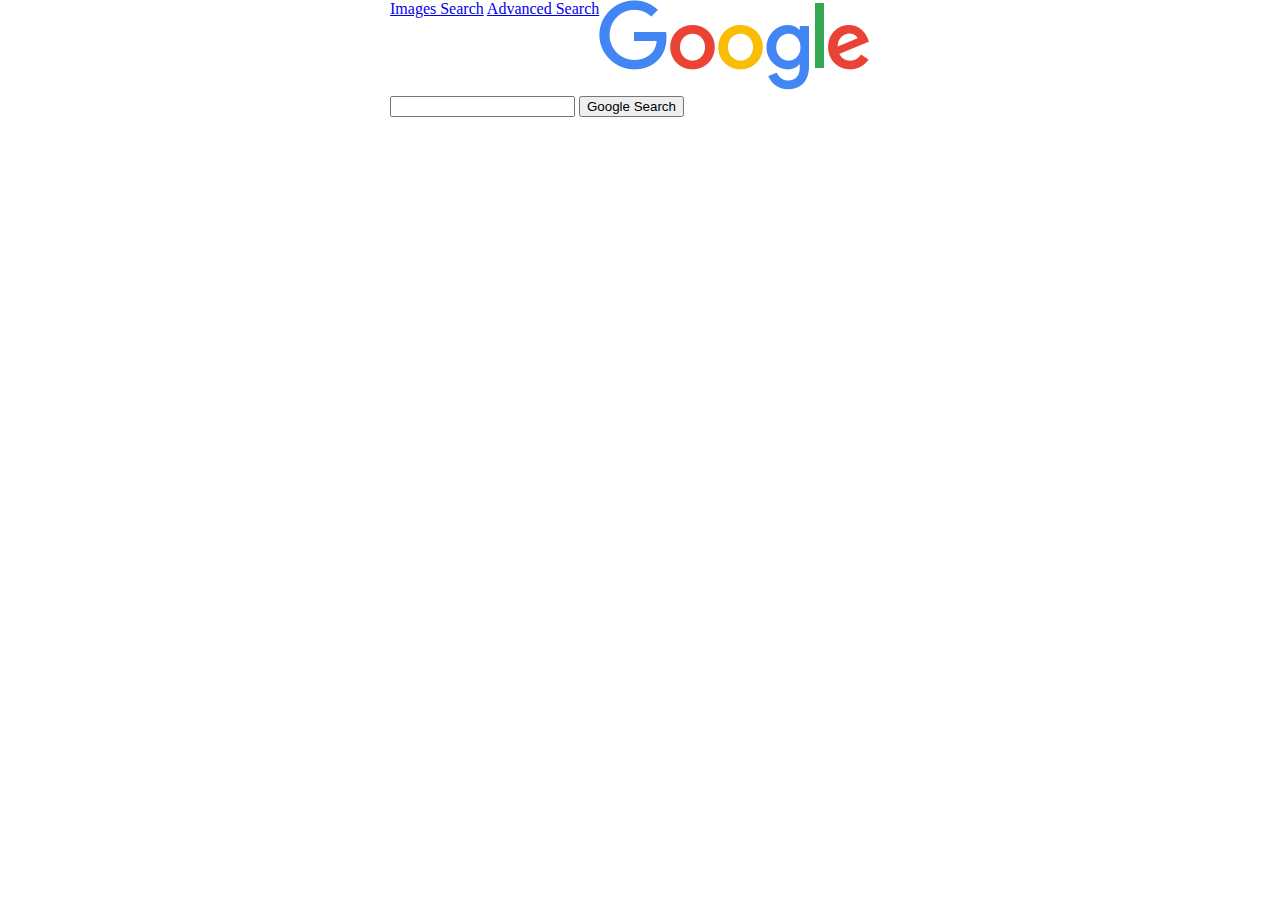
<file: index.html>
<!DOCTYPE html>
<html lang="en">
    <head>
        <title>Search</title>
    </head>
    <link rel="stylesheet" href="css/index.css"> 
    <div class="menu">
        <a href="images.html">Images Search</a>
        <a href="advanced.html">Advanced Search</a>
    </div>
      
    <body class="content">
        <div >
            <img src="images/google.png" alt="google" height="92">
        </div>
        <form action="https://google.com/search">
            <input type="text" name="q">
            <input type="submit" value="Google Search">
        </form>
    </body>
</html>
</file>
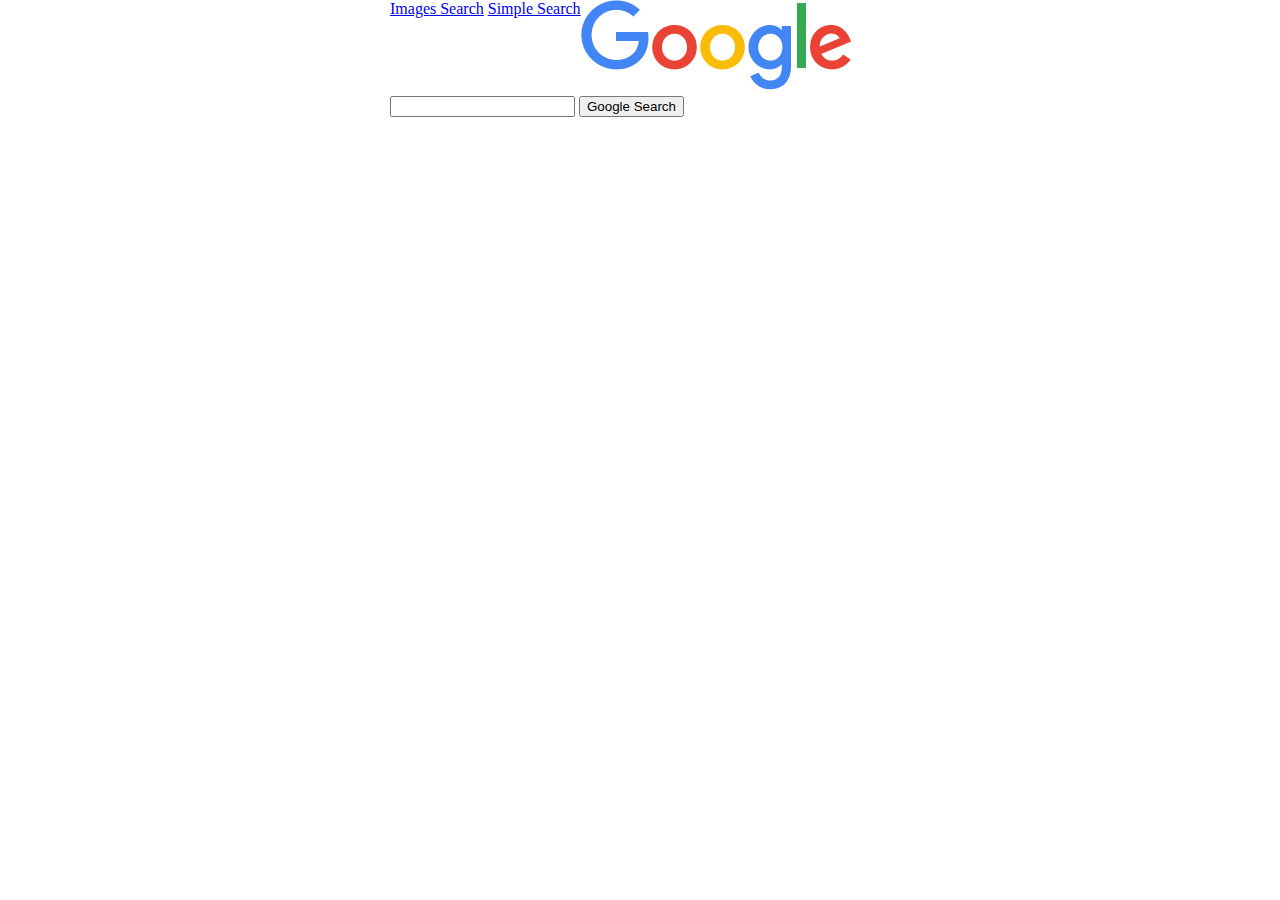
<file: advanced.html>
<!DOCTYPE html>
<html lang="en">
    <head>
        <title>Search</title>
    </head>
    <link rel="stylesheet" href="css/index.css"> 
    <div class="menu">
        <a href="images.html">Images Search</a>
        <a href="index.html">Simple Search</a>
    </div>
      
    <body class="content">
        <div >
            <img src="images/google.png" alt="google" height="92">
        </div>
        <form action="https://google.com/search">
            <input type="text" name="q">
            <input type="submit" value="Google Search">
        </form>
    </body>
</html>
</file>
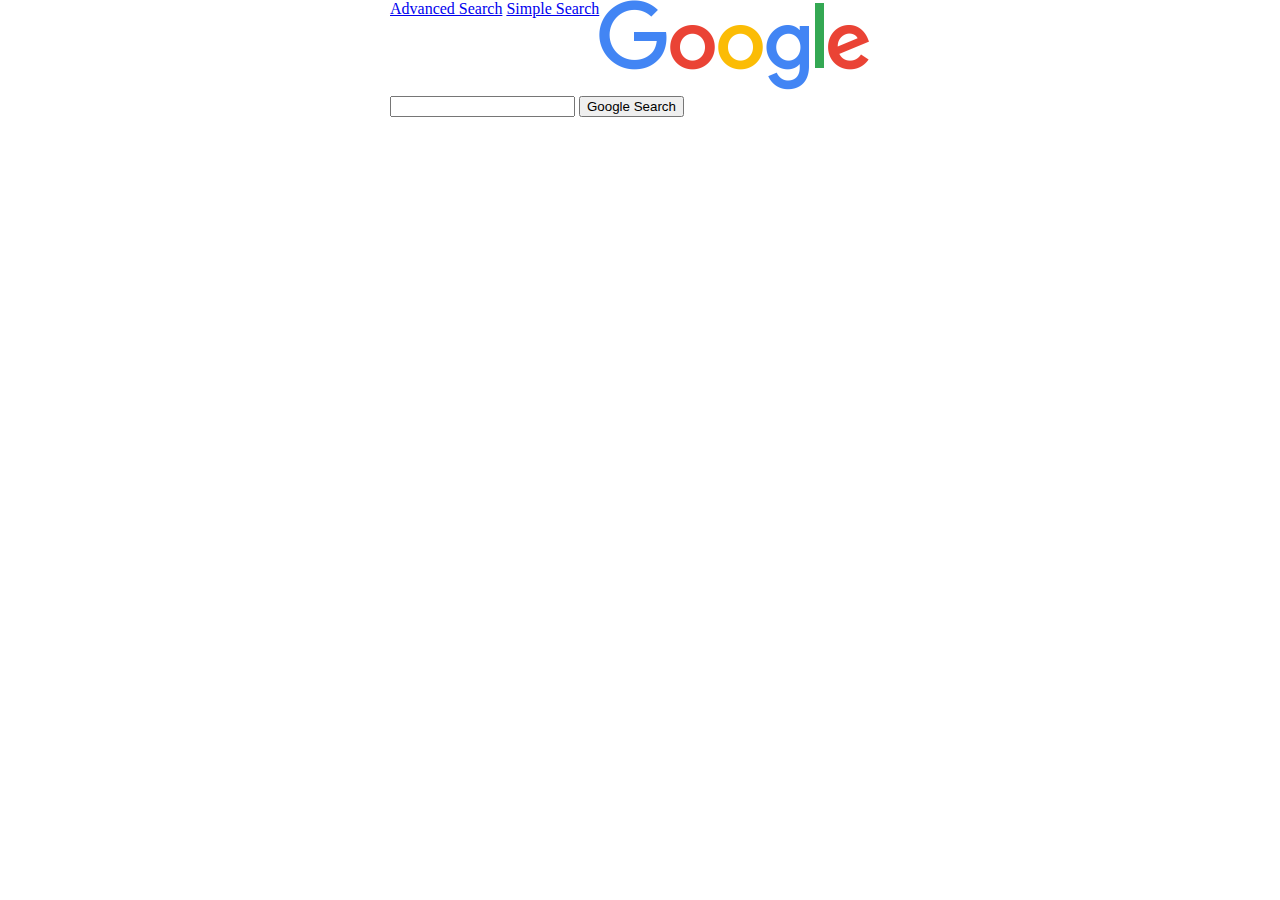
<file: images.html>
<!DOCTYPE html>
<html lang="en">
    <head>
        <title>Search</title>
    </head>
    <link rel="stylesheet" href="css/index.css"> 
    <div class="menu">
        <a href="advanced.html">Advanced Search</a>
        <a href="index.html">Simple Search</a>
    </div>
      
    <body class="content">
        <div >
            <img src="images/google.png" alt="google" height="92">
        </div>
        <form action="https://google.com/search">
            <input type="text" name="q">
            <input type="submit" value="Google Search">
        </form>
    </body>
</html>
</file>
<file: css/index.css>
.content{
    max-width: 500px;
    margin: auto;
}

.body{
    background-color: white;
}

.img{
    margin-top: 200px;
}

.menu{
    padding-right:auto;
    float: left;
}

a.
</file>
